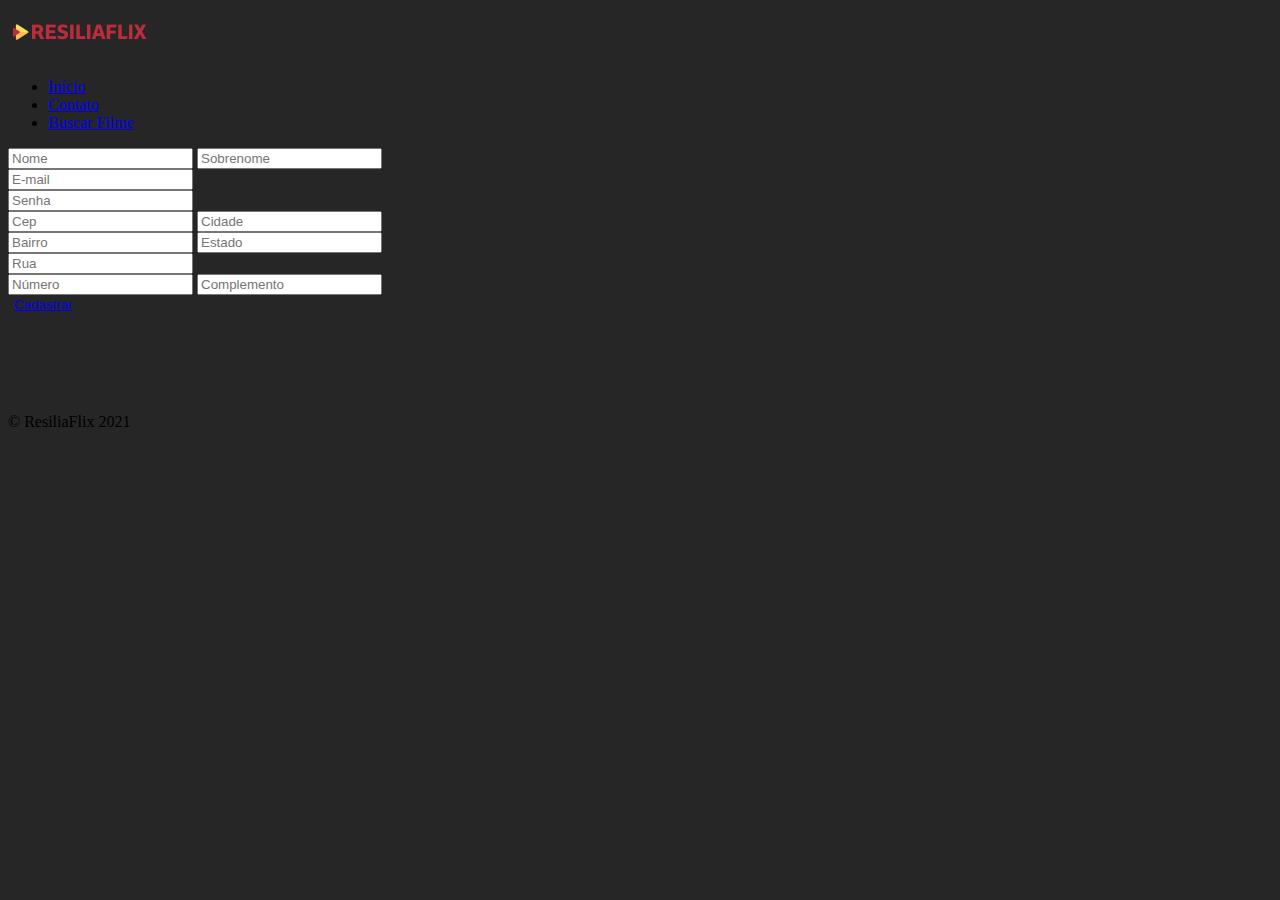
<file: src/html/cadastro.html>
<!DOCTYPE html>
<html lang="pt-br">

<head>
    <meta charset="UTF-8">
    <meta http-equiv="X-UA-Compatible" content="IE=edge">
    <meta name="viewport" content="width=device-width, initial-scale=1.0">
    <title>ResiliaFlix: Cadastro</title>
    <link href="https://cdn.jsdelivr.net/npm/bootstrap@5.1.1/dist/css/bootstrap.min.css" rel="stylesheet"
        integrity="sha384-F3w7mX95PdgyTmZZMECAngseQB83DfGTowi0iMjiWaeVhAn4FJkqJByhZMI3AhiU" crossorigin="anonymous">
    <link href="https://fonts.googleapis.com/icon?family=Material+Icons" rel="stylesheet">
    <link rel="shortcut icon" href="../assets/icon.png" />
    <link rel="stylesheet" href="../css/style.css">
</head>

<body>
    <header>
        <nav class="navbar navbar-expand-lg navbar-dark fixed-top bg-black">
            <div class="container-fluid">
                <img src="../assets/logo.png" class="logo-nav ms-4">
                <button class="navbar-toggler btn-danger" type="button" data-bs-toggle="collapse"
                    data-bs-target="#navbarSupportedContent" aria-controls="navbarSupportedContent"
                    aria-expanded="false" aria-label="Toggle navigation">
                    <span class="navbar-toggler-icon"></span>
                </button>
                <div class="collapse navbar-collapse" id="navbarSupportedContent">
                    <ul class="navbar-nav me-auto mb-2 mb-lg-0">
                        <li class="nav-item">
                            <a class="nav-link active ms-4" aria-current="page"
                                href="../html/pgprincipal.html">Início</a>
                        </li>
                        <li class="nav-item">
                            <a class="nav-link active ms-4" aria-current="page"
                                href="../html/contactPage.html">Contato</a>
                        </li>
                        <li class="nav-item">
                            <a class="nav-link active ms-4" aria-current="page" href="../html/paginaBusca.html">Buscar
                                Filme</a>
                        </li>
                    </ul>
                </div>
            </div>
        </nav>
    </header>
    <main class="d-flex justify-content-center">
        <section class="formCadastro pt-5 mx-4" >
            <form method="get" action=".">
                <div class="d-flex mt-5">
                        <input type="text" aria-label="First name" placeholder="Nome" class="form-control mb-3 me-3">
                        <input type="text" aria-label="Last name" placeholder="Sobrenome" class="form-control mb-3">
                    </div>
                    <input type="email" class="form-control mb-3" placeholder="E-mail" id="exampleInputEmail1"
                        aria-describedby="emailHelp">
                </div>
                <div class="mb-3">
                    <input type="password" class="form-control mb-3" placeholder="Senha" id="exampleInputPassword1">
                </div>
                <div class="d-flex">
                    <input name="cep" type="text" id="cep" placeholder="Cep" value="" maxlength="9" class="form-control mb-3 me-3">
                    <input name="cidade" type="text" placeholder="Cidade" id="cidade" class="form-control mb-3">
                </div>

                <div class="d-flex">
                    <input name="bairro" type="text" placeholder="Bairro" id="bairro" class="form-control mb-3 me-3">
                    <input name="uf" type="text" id="uf" placeholder="Estado" class="form-control mb-3">
                </div>
                <input name="rua" type="text" id="rua" placeholder="Rua" class="form-control mb-3">

                <div class="d-flex">
                    <input name="numero" type="text" id="rua" placeholder="Número" class="form-control mb-3 me-3">
                    <input name="complemento" type="text" id="rua" placeholder="Complemento" class="form-control mb-3">
                </div>
                <div class="d-flex justify-content-center">
                <button><a href="./pgprincipal.html" type="submit" class="btn btn-danger">Cadastrar</a></button></div>
            </form>
        </section>
    </main>
    <footer>
        <div class="text-center p-4 bg-black text-light fixed-bottom mt-3">
            © ResiliaFlix 2021
        </div>
    </footer>
    <script src="https://cdn.jsdelivr.net/npm/bootstrap@5.1.1/dist/js/bootstrap.bundle.min.js"
        integrity="sha384-/bQdsTh/da6pkI1MST/rWKFNjaCP5gBSY4sEBT38Q/9RBh9AH40zEOg7Hlq2THRZ"
        crossorigin="anonymous"></script>
    <script src="https://code.jquery.com/jquery-3.6.0.min.js"></script>
    <script src="../js/buscaCep/buscaCep.js"></script>
</body>
</file>
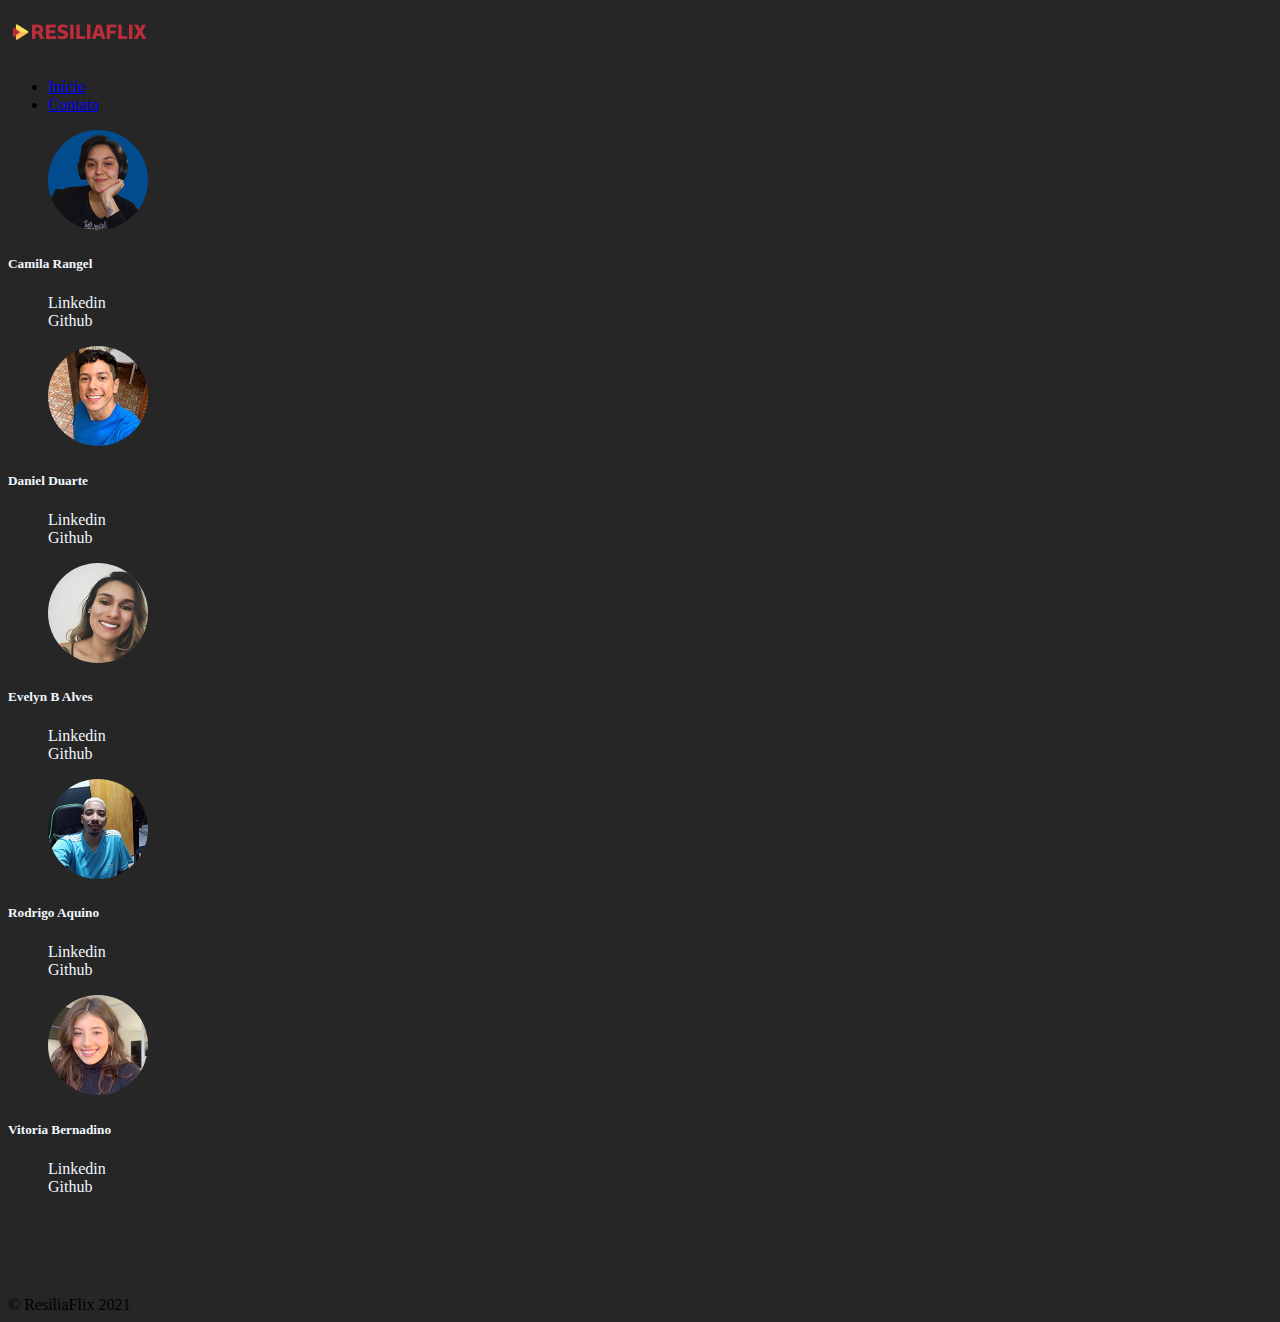
<file: src/html/contactPage.html>
<!DOCTYPE html>
<html lang="en">
<head>
    <meta charset="UTF-8">
    <meta http-equiv="X-UA-Compatible" content="IE=edge">
    <meta name="viewport" content="width=device-width, initial-scale=1.0">
    <link href="https://cdn.jsdelivr.net/npm/bootstrap@5.1.1/dist/css/bootstrap.min.css" rel="stylesheet"
    integrity="sha384-F3w7mX95PdgyTmZZMECAngseQB83DfGTowi0iMjiWaeVhAn4FJkqJByhZMI3AhiU" crossorigin="anonymous">
    <link href="https://fonts.googleapis.com/icon?family=Material+Icons" rel="stylesheet">
    <link rel="shortcut icon" href="../assets/icon.png" />
    <link rel="stylesheet" href="../css/style.css">  
    <title>Contact Page</title>
</head>
<body>
    <header>
        <nav class="navbar navbar-expand-lg navbar-dark fixed-top bg-black">
            <div class="container-fluid">
                <img src="../assets/logo.png" class="logo-nav ms-4">
                <button class="navbar-toggler btn-danger" type="button" data-bs-toggle="collapse"
                    data-bs-target="#navbarSupportedContent" aria-controls="navbarSupportedContent"
                    aria-expanded="false" aria-label="Toggle navigation">
                    <span class="navbar-toggler-icon"></span>
                </button>
                <div class="collapse navbar-collapse" id="navbarSupportedContent">
                    <ul class="navbar-nav me-auto mb-2 mb-lg-0">
                        <li class="nav-item">
                            <a class="nav-link active ms-4" aria-current="page" href="#">Início</a>
                        </li>
                        <li class="nav-item">
                            <a class="nav-link active ms-4" aria-current="page" href="#">Contato</a>
                        </li>
                    </ul>
                    <!-- <form class="d-flex mx-4">
                        <input class="nav-form ps-3 rounded-3 border-0" type="search" placeholder="Buscar"
                            aria-label="Search">
                        <button type="submit" class="botao-pesquisa btn-danger p-1 ms-2 border-0 rounded-3"><span
                                class="material-icons">search</span></button>
                    </form> -->
                </div>
            </div>
        </nav>
    </header>
    <main>
            <section id="main-content" class="container-fluid d-flex pt-5 mt-4 contatos justify-content-around">
                <div class="row">
                    <div class="card col-12 col-md-2 p-4 m-3 pessoas-style">
                            <figure class="developers-img">
                                <img src="../assets/camila.jpg" alt="..." class="pessoas pt-2 pb-2">
                            </figure>
                                <div class="caption">
                                    <h5>Camila Rangel</h5>
                                    <ul class="redes-sociais">
                                        <li><a href="https://www.linkedin.com/in/cafrangel/" target="_blank">Linkedin</a></li>
                                        <li><a href="https://github.com/cafrangel" target="_blank">Github</a></li>
                                    </ul>
                                </div>
                    </div>
                    <div class="card col-12 col-md-2 p-4 m-3 pessoas-style">
                        <figure class="developers-img">
                            <img src="../assets/daniel.jpg" alt="..." class="pessoas pt-2 pb-2">
                        </figure>
                        <div class="caption">
                            <h5>Daniel Duarte</h5>
                            <ul class="redes-sociais">
                                <li><a href="https://www.linkedin.com/in/daniel-duarte-29a164204/" target="_blank">Linkedin</a></li>
                                <li><a href="https://github.com/danielduartee" target="_blank">Github</a></li>
                            </ul>
                        </div>
                    </div>
                    <div class="card col-12 col-md-2 p-4 m-3 pessoas-style">
                        <figure class="developers-img">
                            <img src="../assets/evelyn.jpg" alt="..." class="pessoas pt-2 pb-2">
                        </figure>
                        <div class="caption">
                            <h5>Evelyn B Alves</h5>
                            <ul class="redes-sociais">
                                <li><a href="https://www.linkedin.com/in/evelynbalves/" target="_blank">Linkedin</a></li>
                                <li><a href="https://github.com/evelynsba" target="_blank">Github</a></li>
                            </ul>

                        </div>
                    </div>
                    <div class="card col-12 col-md-2 p-4 m-3 pessoas-style">
                        <figure class="developers-img">
                            <img src="../assets/rodrigo.jpg" alt="..." class="pessoas pt-2 pb-2">
                        </figure>
                        <div class="caption">
                            <h5>Rodrigo Aquino</h5>
                            <ul class="redes-sociais">
                                <li><a href="https://www.linkedin.com/in/rodrigo-aquino-4a26a4204/" target="_blank">Linkedin</a></li>
                                <li><a href="https://github.com/Rodrigo-Aquino" target="_blank">Github</a></li>
                            </ul>

                        </div>
                    </div>
                    <div class=" card col-12 col-md-4 p-4 m-3 pessoas-style">
                        <figure class="developers-img">
                            <img src="../assets/vitoria.jpg" alt="..." class="pessoas pt-2 pb-2">
                        </figure>
                        <div class="caption">
                            <h5>Vitoria Bernadino</h5>
                            <ul class="redes-sociais">
                                <li><a href="https://www.linkedin.com/in/vit%C3%B3ria-bernardino-757504184" target="_blank">Linkedin</a></li>
                                <li><a href="https://github.com/vitorianb" target="_blank">Github</a></li>
                            </ul>
                        </div>
                    </div>
                </div>
            </section>
    </main>

    <footer>
        <div class="text-center p-4 bg-black text-light fixed-bottom mt-3">
            © ResiliaFlix 2021
          </div>
    </footer>
    <script src="https://cdn.jsdelivr.net/npm/bootstrap@5.1.1/dist/js/bootstrap.bundle.min.js"
    integrity="sha384-/bQdsTh/da6pkI1MST/rWKFNjaCP5gBSY4sEBT38Q/9RBh9AH40zEOg7Hlq2THRZ"
    crossorigin="anonymous"></script>
</body>
</html>
</file>
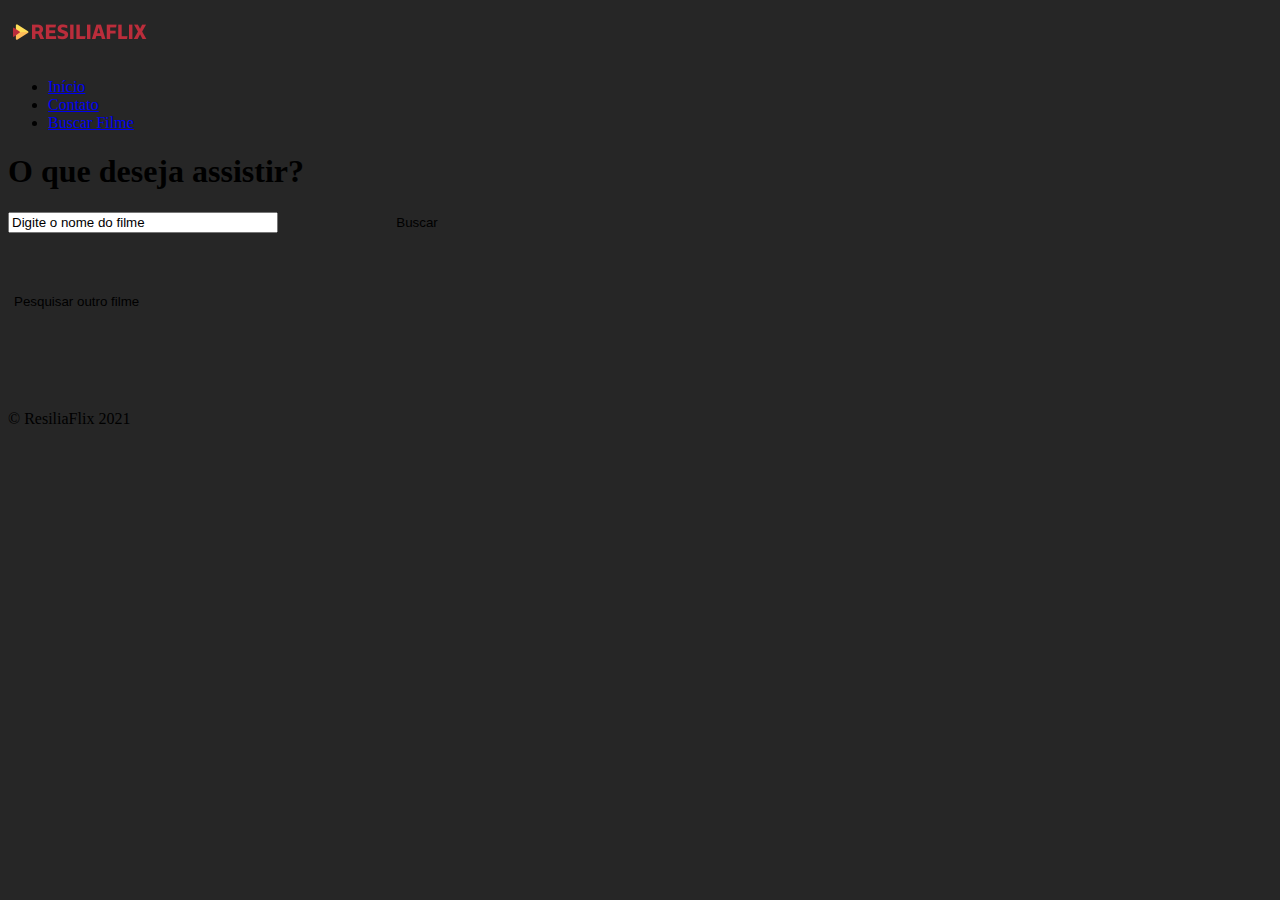
<file: src/html/paginaBusca.html>
<!DOCTYPE html>
<html lang="pt-br">

<head>
    <meta charset="UTF-8">
    <meta http-equiv="X-UA-Compatible" content="IE=edge">
    <meta name="viewport" content="width=device-width, initial-scale=1.0">
    <title>Buscar</title>
    <link href="https://cdn.jsdelivr.net/npm/bootstrap@5.1.1/dist/css/bootstrap.min.css" rel="stylesheet"
        integrity="sha384-F3w7mX95PdgyTmZZMECAngseQB83DfGTowi0iMjiWaeVhAn4FJkqJByhZMI3AhiU" crossorigin="anonymous">
    <link href="https://fonts.googleapis.com/icon?family=Material+Icons" rel="stylesheet">
    <link rel="shortcut icon" href="../assets/icon.png" />
    <link rel="stylesheet" href="../css/style.css">
</head>

<body>
    <header>
        <nav class="navbar navbar-expand-lg navbar-dark bg-black">
            <div class="container-fluid">
                <img src="../assets/logo.png" class="logo-nav ms-4">
                <button class="navbar-toggler btn-danger" type="button" data-bs-toggle="collapse"
                    data-bs-target="#navbarSupportedContent" aria-controls="navbarSupportedContent"
                    aria-expanded="false" aria-label="Toggle navigation">
                    <span class="navbar-toggler-icon"></span>
                </button>
                <div class="collapse navbar-collapse" id="navbarSupportedContent">
                    <ul class="navbar-nav me-auto mb-2 mb-lg-0">
                        <li class="nav-item">
                            <a class="nav-link active ms-4" aria-current="page" href="../../index.html">Início</a>
                        </li>
                        <li class="nav-item">
                            <a class="nav-link active ms-4" aria-current="page"
                                href="../html/contactPage.html">Contato</a>
                        </li>
                        <li class="nav-item">
                            <a class="nav-link active ms-4" aria-current="page" href="./src/html/paginaBusca.html">Buscar Filme</a>
                        </li>
                    </ul>
                </div>
            </div>
        </nav>
    </header>
    <main>
        <section class="formulario">
            <form class="pt-5 mx-4 d-flex flex-column align-items-center">
                <h1 class="text-light text-center titulo-form my-5">O que deseja assistir?</h1>
                <input id="inputFilme" class="form-control input-form ps-3 rounded-3 border-0 mb-3" type="search"
                    placeholder="Digite o nome do filme" aria-label="Search">
                <button type="submit" class="btn btn-danger botao-busca-filme" id="botaoBusca" data-bs-toggle="modal"
                    data-bs-target="#exampleModal">Buscar</button>
            </form>
        </section>
        <section>
            
            <div class="modal fade" id="exampleModal" tabindex="-1" aria-labelledby="exampleModalLabel"
                aria-hidden="true">
                <div class="modal-dialog modal-lg">
                    <div class="modal-content">
                        <div class="modal-header">
                            <h5 class="modal-title" id="tituloApi"></h5>
                            <button type="button" class="btn-close" data-bs-dismiss="modal" aria-label="Close"></button>
                        </div>
                        <div class="modal-body">
                            <div>
                                <div id="posterApi"></div>
                                <div>
                                    <h3 id="diretorApi"></h3>
                                    <h3 id="anoApi"></h3>
                                    <h3 id="generoApi"></h3>
                                    <h3 id="lancamentoApi"></h3>
                                    <h3 id="sinopseApi"></h3>
                                </div>
                            </div>
                        </div>
                        <div class="modal-footer">
                            <button type="button" class="btn btn-danger" data-bs-dismiss="modal">Pesquisar outro
                                filme</button>
                        </div>
                    </div>
                </div>
            </div>
        </section>
    </main>
    <footer>
        <div class="text-center p-4 bg-black text-light fixed-bottom mt-3">
            © ResiliaFlix 2021
        </div>
    </footer>
    <script src="https://cdn.jsdelivr.net/npm/bootstrap@5.1.1/dist/js/bootstrap.bundle.min.js"
        integrity="sha384-/bQdsTh/da6pkI1MST/rWKFNjaCP5gBSY4sEBT38Q/9RBh9AH40zEOg7Hlq2THRZ"
        crossorigin="anonymous"></script>
    <script src="https://code.jquery.com/jquery-3.6.0.min.js"></script>
    <script src="../js/buscaApiOmdb/controller.js"></script>
    <script src="../js/buscaApiOmdb/model.js"></script>
    <script src="../js/buscaApiOmdb/view.js"></script>
</body>

</html>
</file>
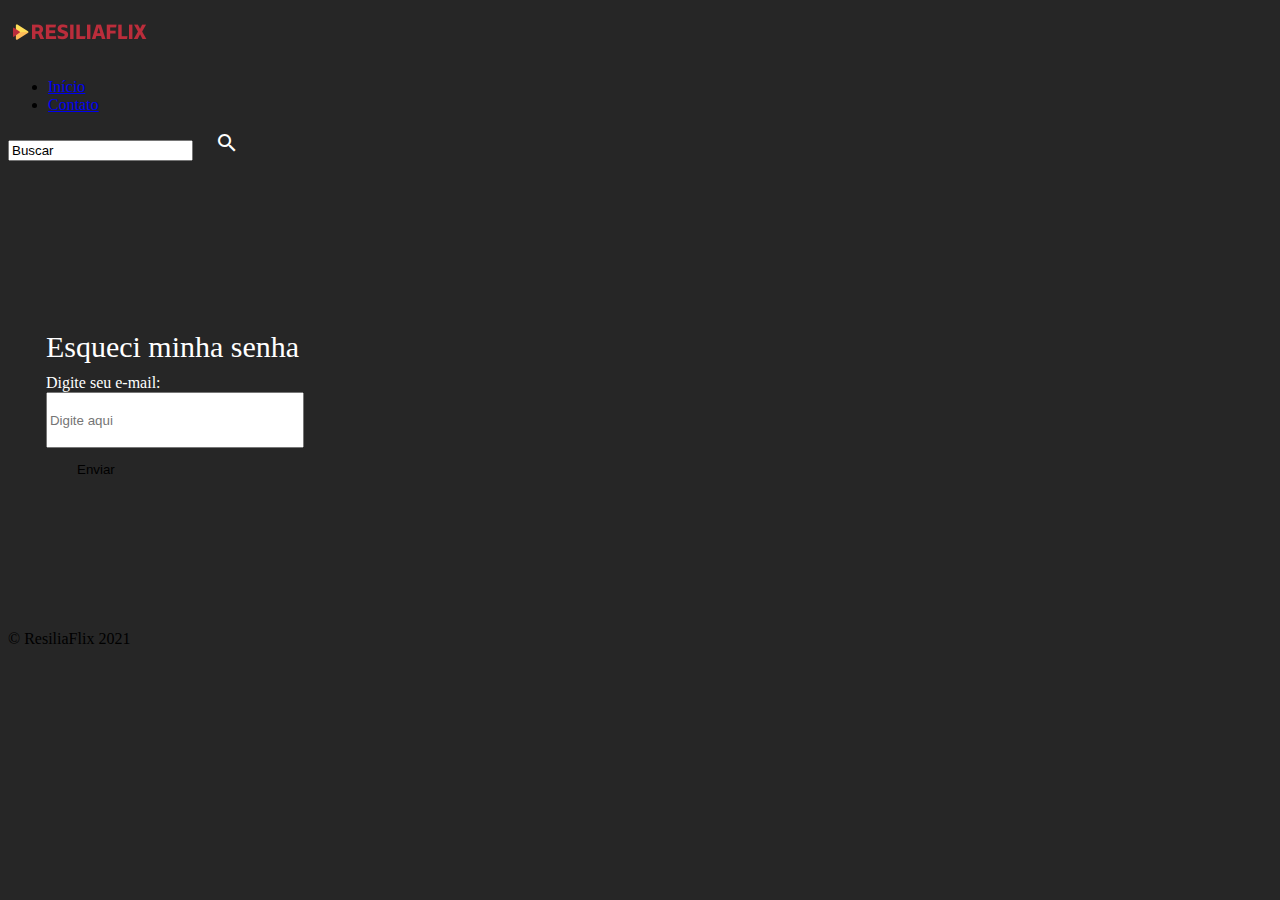
<file: src/html/passwordRecovery.html>
<!DOCTYPE html>
<html lang="pt-br">

<head>
    <meta charset="UTF-8">
    <meta http-equiv="X-UA-Compatible" content="IE=edge">
    <meta name="viewport" content="width=device-width, initial-scale=1.0">
    <title>ResiliaFlix</title>
    <link href="https://cdn.jsdelivr.net/npm/bootstrap@5.1.1/dist/css/bootstrap.min.css" rel="stylesheet"
    integrity="sha384-F3w7mX95PdgyTmZZMECAngseQB83DfGTowi0iMjiWaeVhAn4FJkqJByhZMI3AhiU" crossorigin="anonymous">
    <link rel="stylesheet" href="../css/style.css">
    <link href="https://fonts.googleapis.com/icon?family=Material+Icons" rel="stylesheet">
    <link rel="shortcut icon" href="../assets/icon.png">
</head>

<body>
    <header>
        <nav class="navbar navbar-expand-lg navbar-dark fixed-top bg-black">
            <div class="container-fluid">
                <img src="../assets/logo.png" class="logo-nav ms-4">
                <button class="navbar-toggler btn-danger" type="button" data-bs-toggle="collapse"
                    data-bs-target="#navbarSupportedContent" aria-controls="navbarSupportedContent"
                    aria-expanded="false" aria-label="Toggle navigation">
                    <span class="navbar-toggler-icon"></span>
                </button>
                <div class="collapse navbar-collapse" id="navbarSupportedContent">
                    <ul class="navbar-nav me-auto mb-2 mb-lg-0">
                        <li class="nav-item">
                            <a class="nav-link active ms-4" aria-current="page" href="#">Início</a>
                        </li>
                        <li class="nav-item">
                            <a class="nav-link active ms-4" aria-current="page" href="#">Contato</a>
                        </li>
                    </ul>
                    <form class="d-flex mx-4">
                        <input class="nav-form ps-3 rounded-3 border-0" type="search" placeholder="Buscar"
                            aria-label="Search">
                        <button type="submit" class="botao-pesquisa btn-danger p-1 ms-2 border-0 rounded-3"><span
                                class="material-icons">search</span></button>
                    </form>
                </div>
            </div>
        </nav>
    </header>
    <main>
        <section class="section-recuperacao-senha formulario d-flex justify-content-between pt-3 mx-1"> 
            <form class="form-recuperacao-senha" name="f1">
                <p class="p-recuperacao-senha">Esqueci minha senha</p>
                <label class="e-mail-usuario mb-3">Digite seu e-mail:</label> 
                <input id="e-mail-usuario"  class="form-control  mb-3" name="email" placeholder="Digite aqui">
                <button type="submit"  id="botao"  class="alert alert-primary botao-recuperacao-senha" onclick="validacaoEmail(f1.email)">Enviar</button>
            </form>
        </section>
    </main>
    <footer>
        <div class="text-center p-4 bg-black text-light fixed-bottom mt-3">
            © ResiliaFlix 2021
        </div>
    </footer>
    <script src="https://cdn.jsdelivr.net/npm/bootstrap@5.1.1/dist/js/bootstrap.bundle.min.js"
        integrity="sha384-/bQdsTh/da6pkI1MST/rWKFNjaCP5gBSY4sEBT38Q/9RBh9AH40zEOg7Hlq2THRZ" crossorigin="anonymous">
    </script>
    <script src="../js/passwordRecovery.js" ></script>
</body>

</html>
</file>
<file: src/css/style.css>
body {
    background: #262626;
}
.logo-nav{
    height: 50px;
}
.nav-form {
    outline: 0;
}
.nav-form::placeholder {
    color: black;
}
.botao-pesquisa {
    width: 60px;
}
.material-icons {
    color:white;
}
.imagem-carrossel1 {
    object-fit: cover;
    object-position: 50% 10%;
    height: 350px;
}
.imagem-carrossel2 {
    object-fit: cover;
    object-position: 50% 70%;
    height: 350px;
}
.imagem-carrossel3 {
    object-fit: cover;
    object-position: 50% 40%;
    height: 350px;
}
.titulo-form {
    width: 40%;
}
.input-form {
    width: 270px;
}
.input-form::placeholder {
    color: black;
}
.botoes-login {
    width: 45%;
}
footer {
    margin-top: 100px;
}
@media (max-width: 600px) {
    .formulario {
        flex-direction: column;
        align-items: center;
        justify-content: center;
        text-align: center;
    }
    .titulo-form {
        width: 90%;
        padding-bottom: 30px;
    }
    footer {
        margin-top: 100px;
    }
}
/* ****************************** Pagina de contato style ********************************************************* */

.pessoas-style{
    /* border: rgb(97, 95, 95) groove; */
    background-color: transparent;
    max-width: 20rem;
    align-items: center;
    width: 220px;
    justify-content: center;
}

.pessoas{
    border-radius: 50%;
    width: 100px;
}
.contatos{
    color: aliceblue;
    /* max-width:18rem; */
}
.redes-sociais{
    list-style: none;
}
 /* Página de busca de filme */
.botao-busca-filme {
    width: 270px;
}
.resposta-api {
    flex-wrap: wrap;
}
#posterApi {
    float: left;
    text-align:left;
}
.redes-sociais a{
    color: aliceblue;
    text-decoration: none;
    padding-top: 2px;
    padding-bottom: 2px;
}
.redes-sociais a:hover{
    cursor: pointer;
    color: rgb(97, 95, 95);
}

                                                                    /* Pagina de recuperação de senha */

.form-recuperacao-senha {
    margin: 10% 3%;
    display: flex;
    flex-direction: column;
    width: 50%;
    padding: 1% 0;
}
.p-recuperacao-senha {
    color: white;
    font-size: 30px;
    margin-bottom: 10px;
}

.e-mail-usuario {
    color:white;
}

#e-mail-usuario {
    width: 250px;
    height: 50px;
}

.botao-recuperacao-senha {
    width: 100px;
    height: 30px;
    padding: 0%;
    margin: 1% 0;
    text-align: center;
}

/* ================================== Pagina de cadastro style ========================================= */
.formCadastro {
    width: 30%;
}
button {
    background: none;
    border: none;
}
@media (max-width: 600px) {
    .formCadastro{
        width: 80%;
    }
}
</file>
